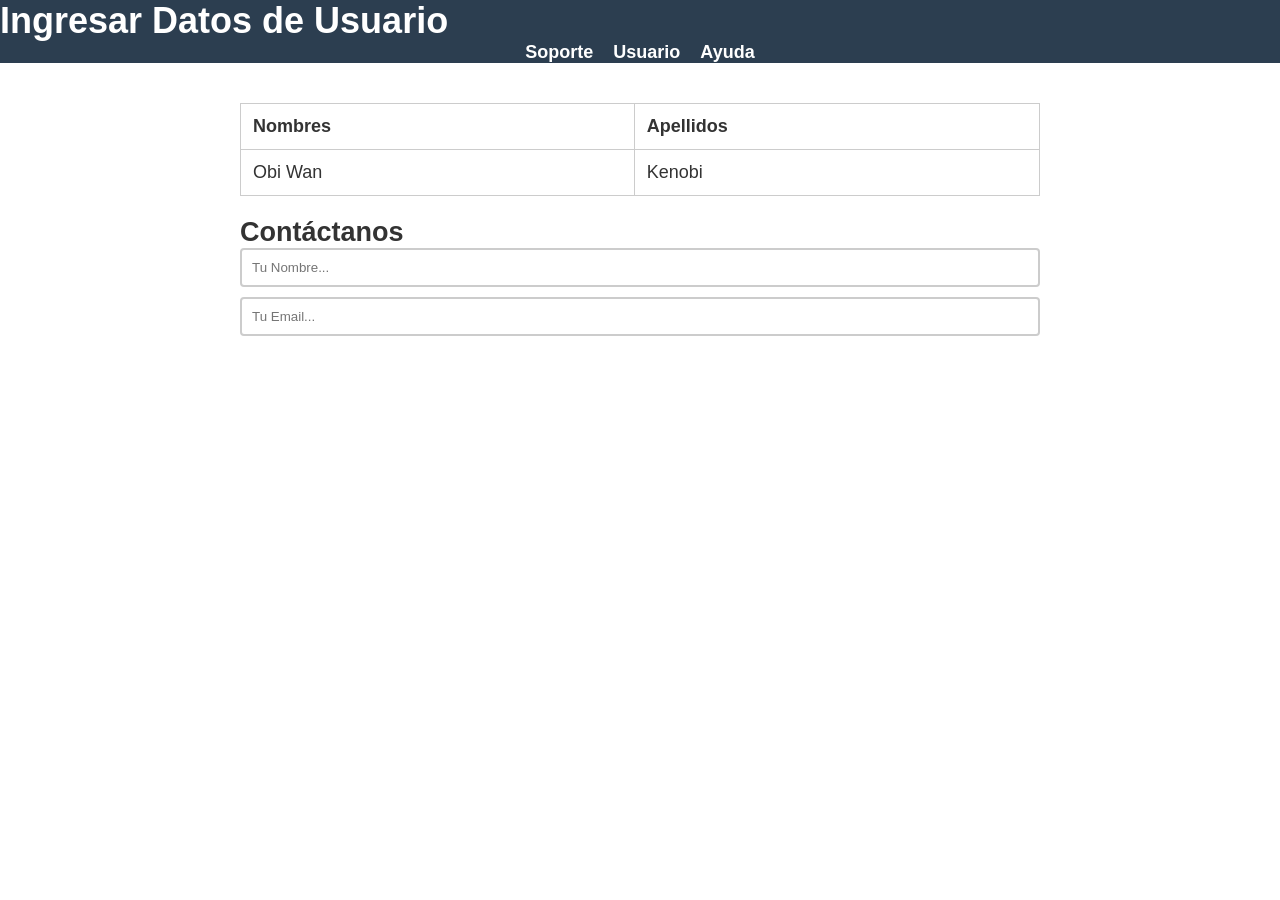
<file: index.html>
<!DOCTYPE html>
<html lang="en">
<head>
    <meta charset="UTF-8">
    <meta name="viewport" content="width=device-width, initial-scale=1.0">
    <title>Practica para el Examen</title>
    <link rel="stylesheet" href="style.css">
</head>
<body>
    <header>
        <div><h1>Ingresar Datos de Usuario</h1></div>
        <nav>
            <a href="#">Soporte</a>
            <a href="#">Usuario</a>
            <a href="#">Ayuda</a>
        </nav>
    </header>
    <main>
        <table>
            <tr>
                <th>
                    Nombres
                </th>
                <th>
                    Apellidos
                </th>
            </tr>
            <tr>
                <td>
                    Obi
                    Wan
                </td>
                <td>
                    Kenobi
                </td>
            </tr>
        </table>
        <br>
        <h2>Contáctanos</h2>
        <form>
            <input type="text" placeholder="Tu Nombre...">
            <input type="email" placeholder="Tu Email...">
        </form>
    </main>
</body>
</html>
</file>
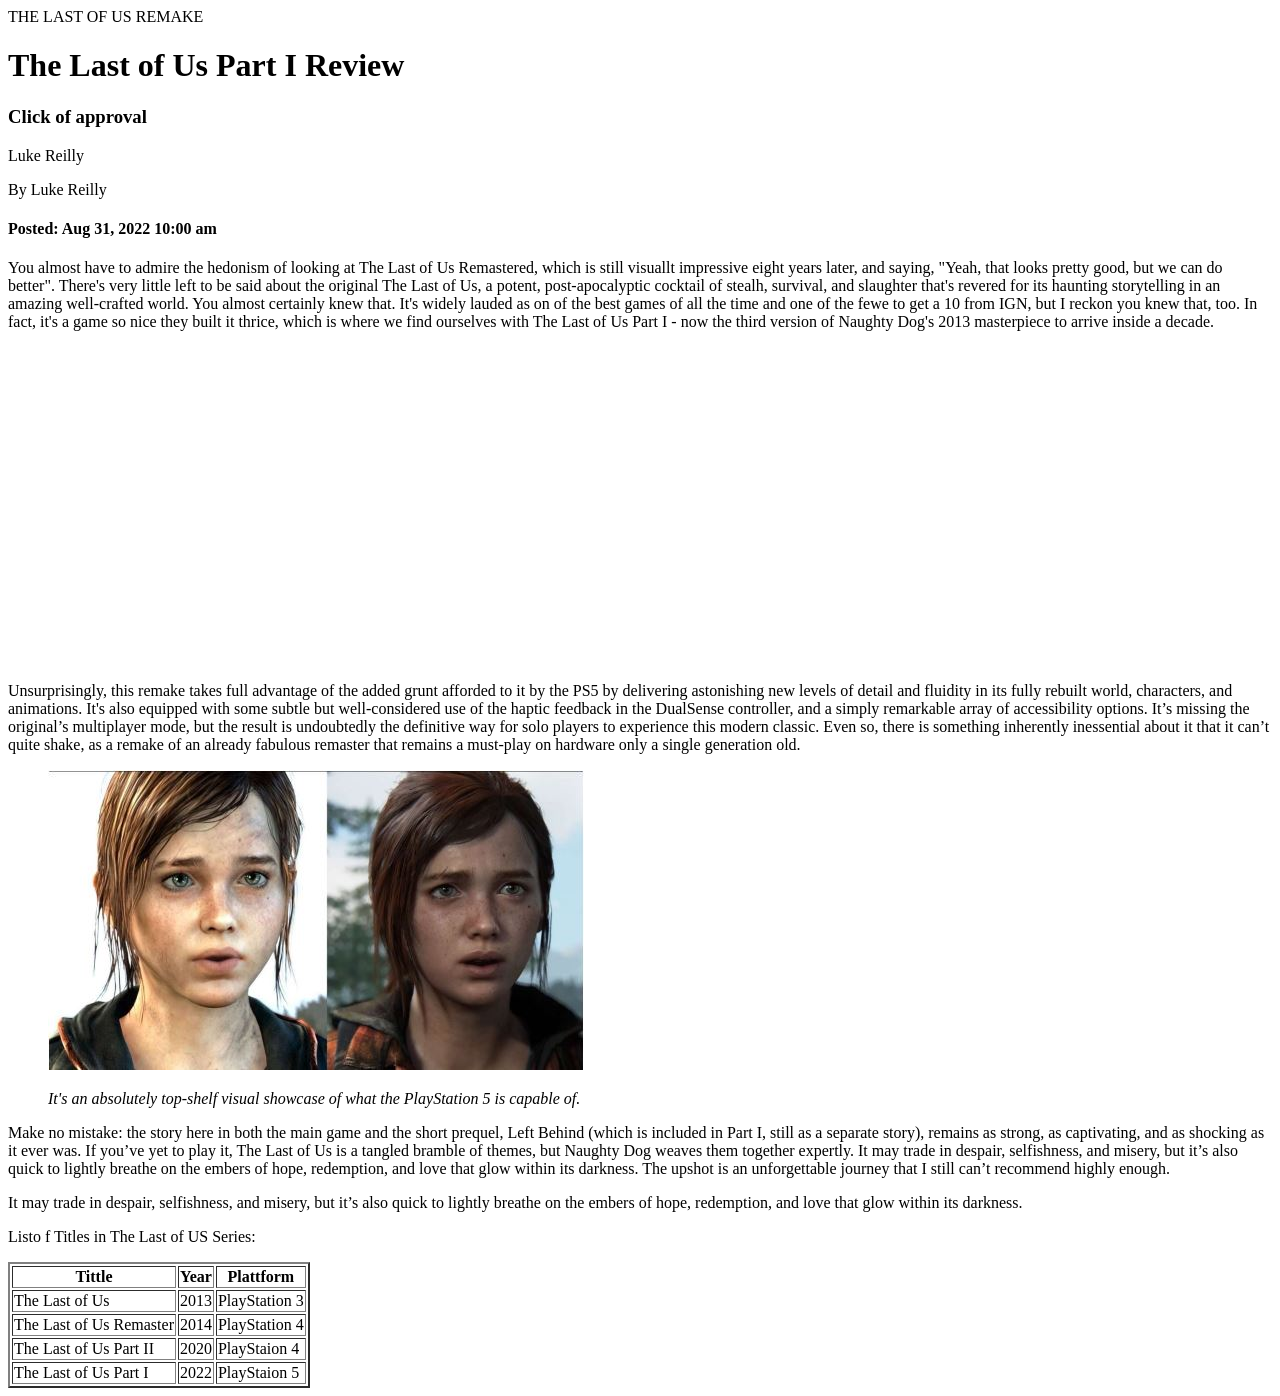
<file: Actividad 02/Actividad02.html>
<!DOCTYPE html>
<html lang="en">
<head>
    <meta charset="UTF-8">
    <meta name="viewport" content="width=device-width, initial-scale=1.0">
    <title>Review of TLOU</title>
</head>
<body>
    <header>
        THE LAST  OF US REMAKE
    </header>
    <h1>
        The Last of Us Part I Review 
    </h1>
    <h3>
        Click of approval
    </h3>
    <p>
        Luke Reilly
    </p>
    <p>
        By Luke Reilly
    </p>
    <h4>
        Posted: Aug 31, 2022 10:00 am
    </h4>
    <p>
        You almost have to admire the hedonism of looking at The Last of Us Remastered, which
        is still visuallt impressive eight years later, and saying, "Yeah, that looks pretty good, but
        we can do better". There's very little left to be said about the original The Last of Us, a potent,
        post-apocalyptic cocktail of stealh, survival, and slaughter that's revered for its haunting storytelling
        in an amazing well-crafted world. You almost certainly knew that. It's widely lauded as on of the best games
        of all the time and one of the fewe to get a 10 from IGN, but I reckon you knew that, too.
        In fact, it's a game so nice they built it thrice, which is where we find ourselves with The Last of Us Part I -
        now the third version of Naughty Dog's 2013 masterpiece to arrive inside a decade.
    </p>
    <iframe width="560" height="315" src="https://www.youtube.com/embed/bDYW15fKPCY" title="YouTube video player" frameborder="0" allow="accelerometer; autoplay; clipboard-write; encrypted-media; gyroscope; picture-in-picture" allowfullscreen></iframe>
    <p>
        Unsurprisingly, this remake takes full advantage of the added grunt afforded to it by the PS5 by 
        delivering astonishing new levels of detail and fluidity in its fully rebuilt world, characters, and 
        animations. It's also equipped with some subtle but well-considered use of the haptic feedback 
        in the DualSense controller, and a simply remarkable array of accessibility options. It’s missing 
        the original’s multiplayer mode, but the result is undoubtedly the definitive way for solo players 
        to experience this modern classic. Even so, there is something inherently inessential about it that 
        it can’t quite shake, as a remake of an already fabulous remaster that remains a must-play on 
        hardware only a single generation old.
    </p>
    <figure>
        <img src="TLOUEllie.JPG" alt="Ellie of The Last of Us">
    </figure>
    <blockquote>
        <em>It's an absolutely top-shelf visual showcase of what the PlayStation 5 is capable of.</em>
    </blockquote>
    <p>
        Make no mistake: the story here in both the main game and the short prequel, Left Behind 
        (which is included in Part I, still as a separate story), remains as strong, as captivating, and as 
        shocking as it ever was. If you’ve yet to play it, The Last of Us is a tangled bramble of themes, 
        but Naughty Dog weaves them together expertly. It may trade in despair, selfishness, and 
        misery, but it’s also quick to lightly breathe on the embers of hope, redemption, and love that 
        glow within its darkness. The upshot is an unforgettable journey that I still can’t recommend 
        highly enough.
    </p>
    <p>
        It may trade in despair, selfishness, and misery, but it’s also quick to lightly breathe on the 
        embers of hope, redemption, and love that glow within its darkness. 
    </p>
    <p>Listo f Titles in The Last of US Series:</p>
    <table border="2">
    <thead>
      <tr>
        <th>Tittle</th>
        <th>Year</th>
        <th>Plattform</th>
      </tr>
    </thead>
    <tbody>
      <tr>
        <td>The Last of Us</td>
        <td>2013</td>
        <td>PlayStation 3</td>
      </tr>
      <tr>
        <td>The Last of Us Remaster</td>
        <td>2014</td>
        <td>PlayStation 4</td>
      </tr>
      <tr>
        <td>The Last of Us Part II</td>
        <td>2020</td>
        <td>PlayStaion 4</td>
      </tr>
      <tr>
        <td>The Last of Us Part I</td>
        <td>2022</td>
        <td>PlayStaion 5</td>
      </tr>
    </tbody>
  </table>
</body>
</html>
</file>
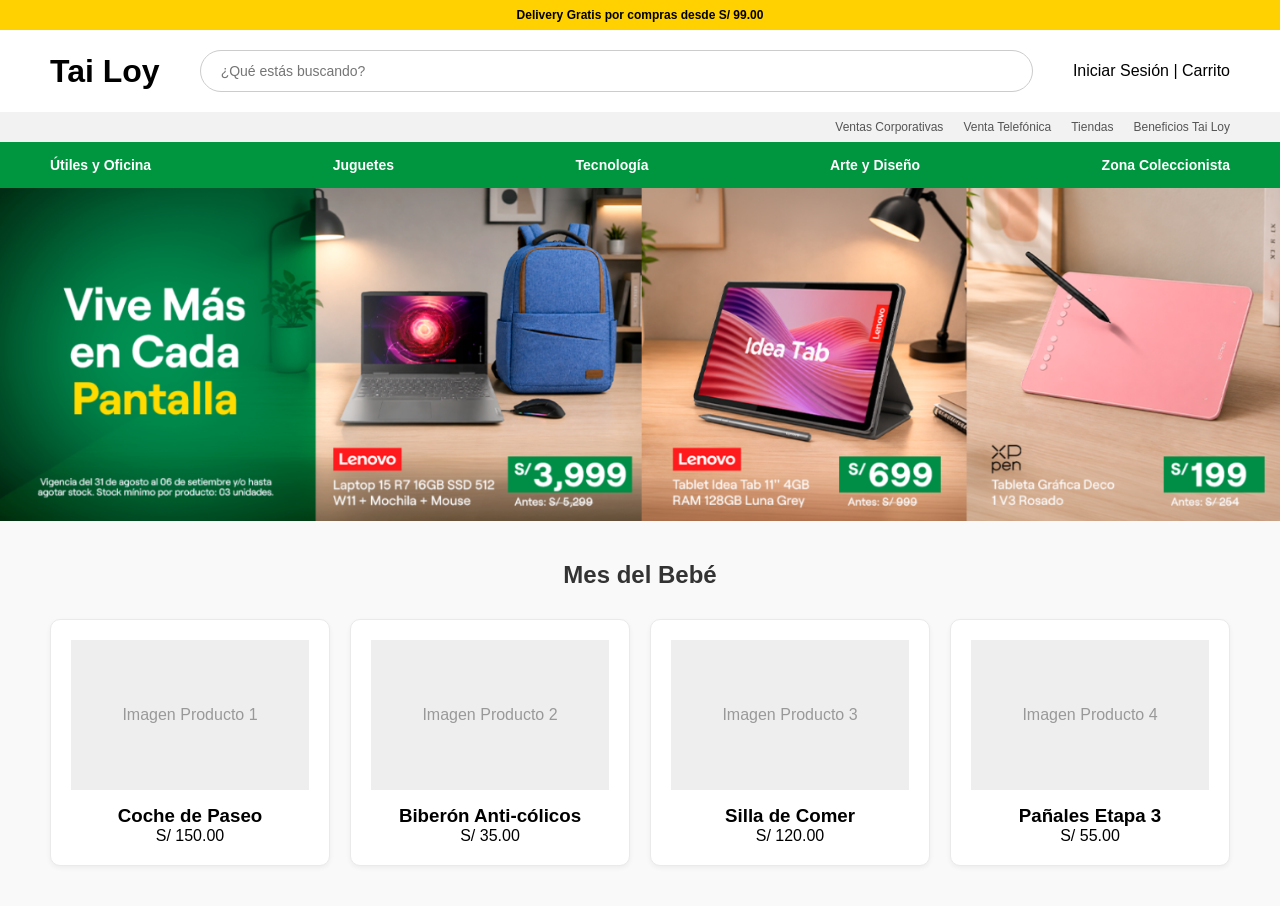
<file: Actividad 03/Act 03.html>
<!DOCTYPE html>
<html lang="es">
<head>
    <meta charset="UTF-8">
    <meta name="viewport" content="width=device-width, initial-scale=1.0">
    <title>Actividad 03 - Clon Tai Loy</title>
    <link rel="stylesheet" href="Front_End.css">
</head>
<body>

    <!-- 1. Banner Superior -->
    <div class="top-banner">
        <p>Delivery Gratis por compras desde S/ 99.00</p>
    </div>

    <!-- 2. Cabecera (Logo y Buscador) -->
    <header class="main-header">
        <div class="logo">
            <!-- Representación del logo -->
            <h1>Tai Loy</h1> 
        </div>
        
        <div class="search-container">
            <!-- Caja de búsqueda -->
            <input type="text" class="search-box" placeholder="¿Qué estás buscando?">
        </div>
        
        <div class="user-actions">
            <span>Iniciar Sesión</span> | <span>Carrito</span>
        </div>
    </header>

    <!-- 3. Menú en Gris -->
    <nav class="grey-menu">
        <ul>
            <li>Ventas Corporativas</li>
            <li>Venta Telefónica</li>
            <li>Tiendas</li>
            <li>Beneficios Tai Loy</li>
        </ul>
    </nav>

    <!-- 4. Menú en Verde -->
    <nav class="green-menu">
        <ul>
            <li>Útiles y Oficina</li>
            <li>Juguetes</li>
            <li>Tecnología</li>
            <li>Arte y Diseño</li>
            <li>Zona Coleccionista</li>
        </ul>
    </nav>

    <!-- 5. Zona del Banner Principal -->
    <section class="hero-banner">
        <!-- Aquí debes colocar tu imagen recortada -->
        <img src="Banner_TaiLoy.png" alt="Banner principal de promociones">
    </section>

    <!-- 6. Sección: Mes del Bebé -->
    <section class="baby-month">
        <h2>Mes del Bebé</h2>
        <!-- Contenedor Flex para los productos -->
        <div class="flex-container">
            <article class="product-card">
                <div class="img-placeholder">Imagen Producto 1</div>
                <h3>Coche de Paseo</h3>
                <p>S/ 150.00</p>
            </article>
            <article class="product-card">
                <div class="img-placeholder">Imagen Producto 2</div>
                <h3>Biberón Anti-cólicos</h3>
                <p>S/ 35.00</p>
            </article>
            <article class="product-card">
                <div class="img-placeholder">Imagen Producto 3</div>
                <h3>Silla de Comer</h3>
                <p>S/ 120.00</p>
            </article>
            <article class="product-card">
                <div class="img-placeholder">Imagen Producto 4</div>
                <h3>Pañales Etapa 3</h3>
                <p>S/ 55.00</p>
            </article>
        </div>
    </section>

</body>
</html>
</file>
<file: style.css>
:root {
    --color-fondo-header: #2c3e50;
    --color-texto: #333333;
    --tamano-fuente: 18px;
    --espacioado-basico: 1.5rem;
}

* {
    box-sizing: border-box;
    margin: 0;
    padding: 0;
}

body {
    font-size: var(--tamano-fuente);
    color: var(--color-texto);
    font-family: sans-serif;
}

header h1 {
    color: white;
}

header {
    background-color: var(--color-fondo-header);
    padding: var(--espaciado-basico);
}

nav {
    display: flex;
    gap: 20px; /* Separación entre los enlaces */
    justify-content: center;
}

nav a {
    color: white;
    text-decoration: none; /* Quita el subrayado de los links */
    font-weight: bold;
}

main {
    max-width: 800px;
    margin: 40px auto; 
}

table {
    width: 100%;
    border-collapse: collapse; /* Une los bordes dobles */
    margin-bottom: var(--espaciado-basico);
}

th, td {
    padding: 12px;
    border: 1px solid #ccc;
    text-align: left;
}

input {
    width: 100%;
    padding: 10px;
    border: 2px solid #ccc;
    border-radius: 4px;
    margin-bottom: 10px;
    outline: none; /* Quita el borde azul por defecto del navegador */
}

input:focus {
    border-color: #3498db;
}

@media (max-width: 768px) {
    nav {
        flex-direction: column; /* Apila los enlaces de arriba hacia abajo */
        align-items: center;
    }

    main {
        padding: 0 20px; /* Agrega espacio a los lados para que el texto no toque el borde del celular */
    }
}
</file>
<file: Actividad 03/Front_End.css>
* {
    margin: 0;
    padding: 0;
    box-sizing: border-box;
    font-family: Arial, sans-serif;
}

/* 1. Banner Superior_ Correspondiente al título principal con los colores*/
.top-banner {
    background-color: #ffd100;
    text-align: center;
    padding: 8px 0;
    font-size: 12px;
    font-weight: bold;
}

/* 2. Cabecera con conexión al header del html */
.main-header {
    display: flex;
    justify-content: space-between;
    align-items: center;
    padding: 20px 50px;
    background-color: #ffffff;
}

.search-container {
    flex-grow: 1;
    margin: 0 40px;
}

/*APLICACIÓN DE BORDER-RADIUS*/
.search-box {
    width: 100%;
    padding: 12px 20px;
    border: 1px solid #cccccc;
    border-radius: 25px; 
    outline: none;
    font-size: 14px;
}

/* 3. Menú Gris */
.grey-menu {
    background-color: #f2f2f2;
    padding: 8px 50px;
}

.grey-menu ul {
    list-style: none; 
    display: flex;
    justify-content: flex-end; 
    gap: 20px;
    font-size: 12px;
    color: #555;
}

/* 4. Menú Verde */
.green-menu {
    background-color: #00963f; 
    padding: 15px 50px;
}

.green-menu ul {
    list-style: none;
    display: flex;
    justify-content: space-between;
    color: white;
    font-weight: bold;
    font-size: 14px;
}

/* 5. Zona del Banner Principal */
.hero-banner img {
    width: 100%; /* Hace que la imagen ocupe todo el ancho de la pantalla */
    height: auto;
    display: block;
}

/* 6. Mes del Bebé */
.baby-month {
    padding: 40px 50px;
    background-color: #f9f9f9;
}

.baby-month h2 {
    text-align: center;
    margin-bottom: 30px;
    color: #333;
}

.flex-container {
    display: flex;
    justify-content: space-between;
    gap: 20px; 
}

.product-card {
    flex: 1; 
    background-color: #fff;
    border: 1px solid #eaeaea;
    padding: 20px;
    text-align: center;
    border-radius: 10px; 
    box-shadow: 0 2px 5px rgba(0,0,0,0.05);
}

/* Cajas grises de simulación de imágenes de productos */
.img-placeholder {
    background-color: #eee;
    height: 150px;
    line-height: 150px; 
    margin-bottom: 15px;
    color: #999;
}
</file>
